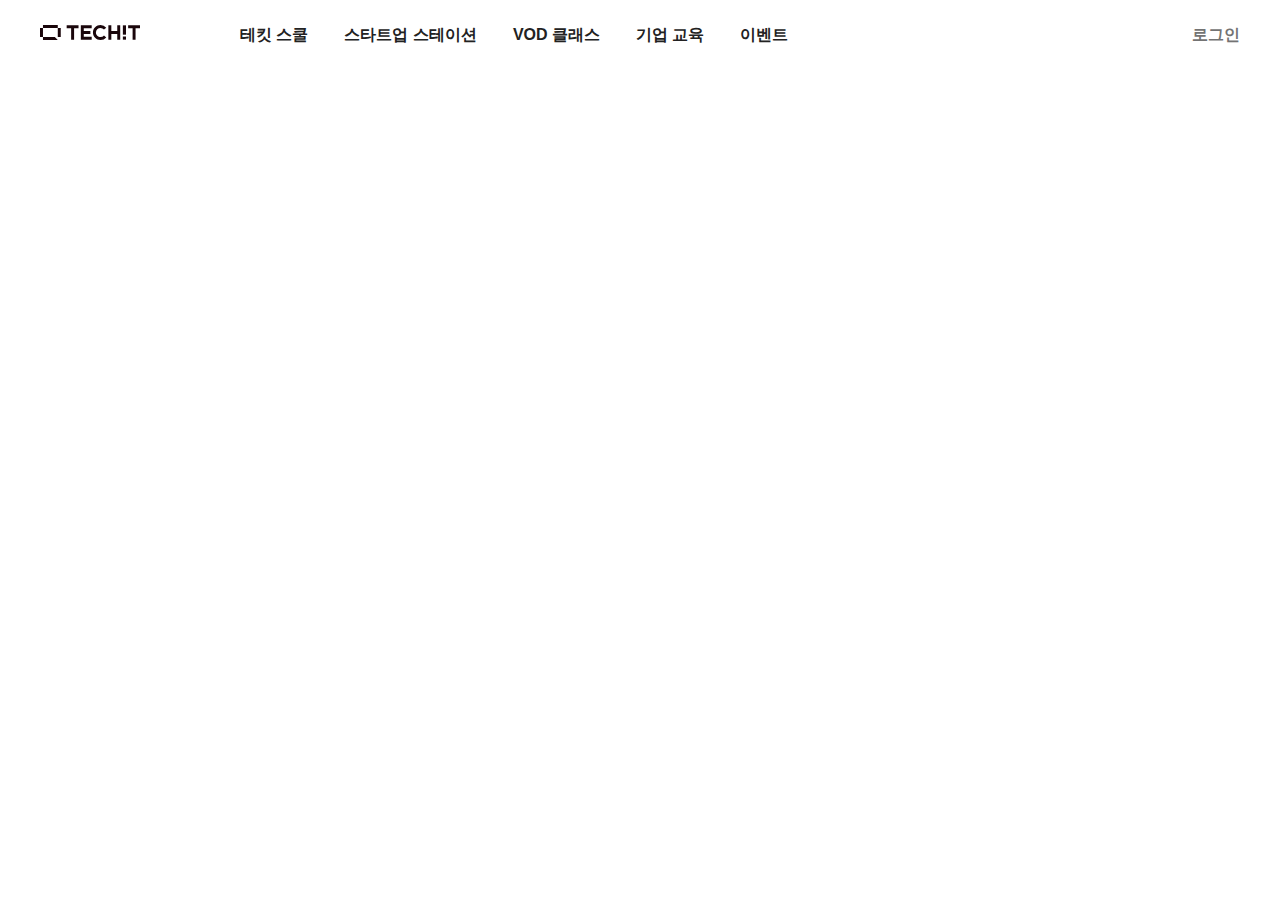
<file: index.html>
<!DOCTYPE html>
<html lang="en">
  <head>
    <meta charset="UTF-8" />
    <meta http-equiv="X-UA-Compatible" content="IE=edge" />
    <meta name="viewport" content="width=device-width, initial-scale=1.0" />
    <link rel="stylesheet" href="style.css" />
    <title>DAY2</title>
  </head>
  <body>
    <header>
      <div class="menu">
        <img src="techit_logo.svg" alt="logo" />
        <button class="firstBtn">테킷 스쿨</button>
        <button>스타트업 스테이션</button>
        <button>VOD 클래스</button>
        <button>기업 교육</button>
        <button>이벤트</button>
      </div>

      <div class="loginBox">
        <button class="login">로그인</button>
        <svg
          xmlns="http://www.w3.org/2000/svg"
          fill="none"
          viewBox="0 0 24 24"
          stroke="currentColor"
          class="ellipsis"
        >
          <path
            stroke-linecap="round"
            stroke-linejoin="round"
            stroke-width="2"
            d="M4 6h16M4 12h16M4 18h16"
          ></path>
        </svg>
      </div>
    </header>
  </body>
</html>
</file>
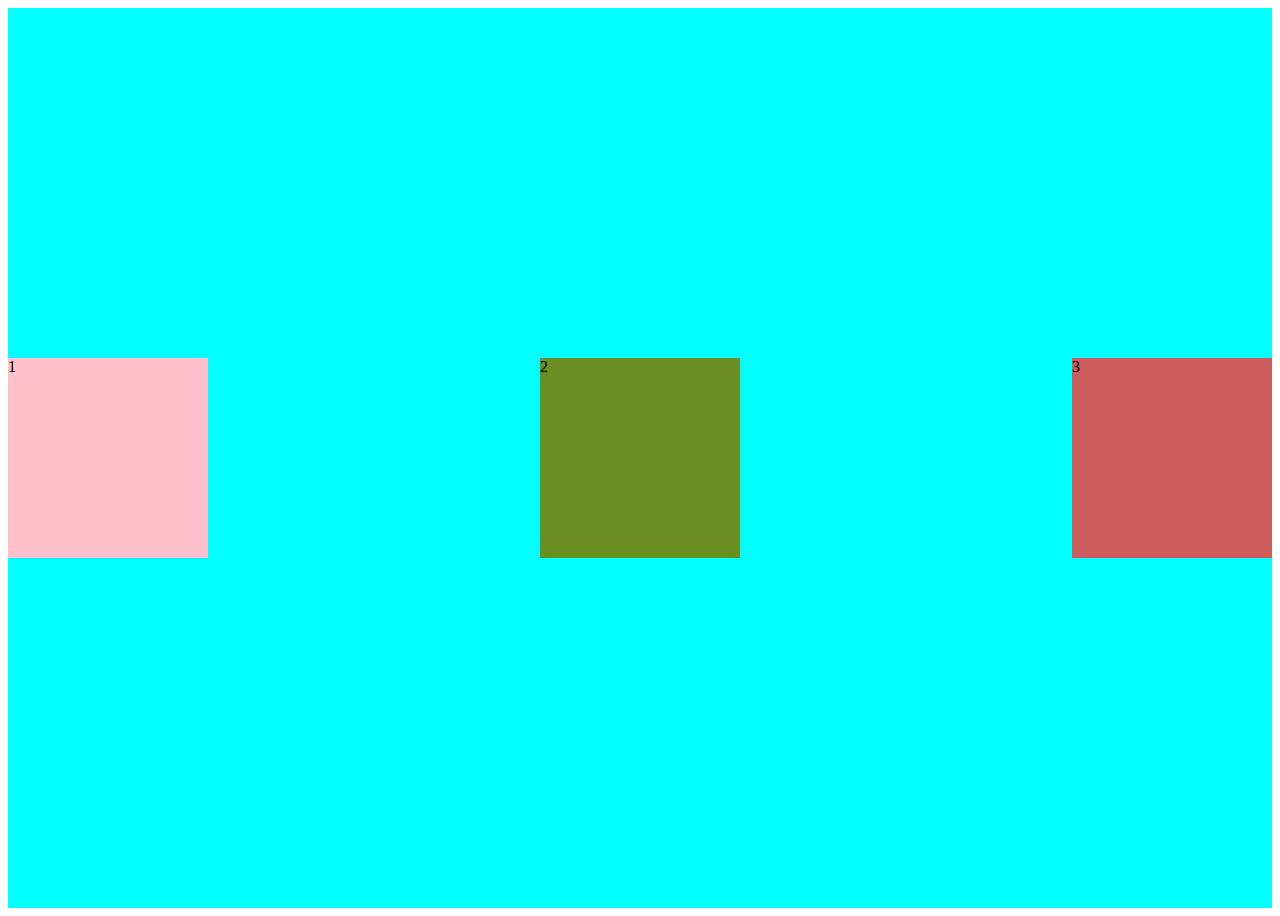
<file: flexbox.html>
<!DOCTYPE html>
<html lang="en">
  <head>
    <meta charset="UTF-8" />
    <meta http-equiv="X-UA-Compatible" content="IE=edge" />
    <meta name="viewport" content="width=device-width, initial-scale=1.0" />
    <link rel="stylesheet" href="flexbox.css" />
    <title>Document</title>
  </head>
  <body>
    <div class="container">
      <div class="box">1</div>
      <div class="box">2</div>
      <div class="box">3</div>
    </div>
  </body>
</html>
</file>
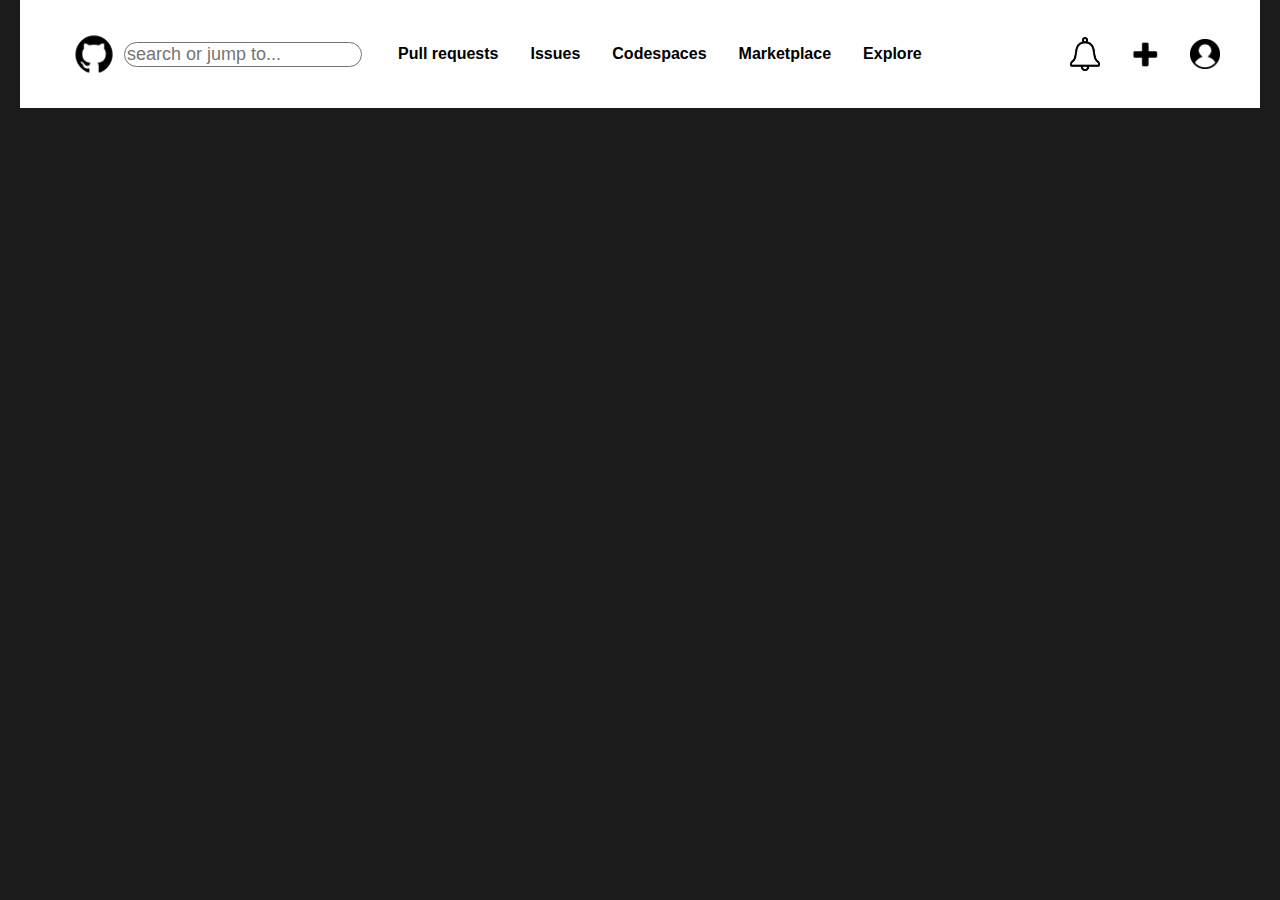
<file: work1.html>
<!DOCTYPE html>
<html lang="en">
  <head>
    <meta charset="UTF-8" />
    <meta http-equiv="X-UA-Compatible" content="IE=edge" />
    <meta name="viewport" content="width=device-width, initial-scale=1.0" />
    <link rel="stylesheet" href="work1.css" />
    <title>work1_Github</title>
  </head>
  <body>
    <header>
      <div class="navbar">
        <img src="github_logo.png" class="logo" alt="logo" />
        <div class="search">
          <input type="text" placeholder="search or jump to..." />
        </div>
        <button>Pull requests</button>
        <button>Issues</button>
        <button>Codespaces</button>
        <button>Marketplace</button>
        <button>Explore</button>
      </div>

      <div class="navbar-right">
        <img src="notification.png" />
        <img src="plusicon.png" />
        <img src="profileicon.png" />
      </div>
    </header>
  </body>
</html>
</file>
<file: style.css>
body {
  margin: 0;
}

header {
  padding: 24px;
  display: flex;
  justify-content: space-between;
  max-width: 1200px;
  margin: auto;
}

img {
  width: 100px;
}

button {
  background-color: white;
  border: 0;
  color: #222222;
  font-size: 16px;
  font-weight: 600;
  padding-left: 16px;
  padding-right: 16px;
  display: none;
}

.login {
  display: inline-block;
  border: 1px solid rgb(232, 232, 232);
  border-radius: 9999px;
  font-size: 14px;
  padding: 8px, 16px;
}

.firstBtn {
  margin-left: 80px;
}

.loginBox {
  display: flex;
}

.ellpisis {
  width: 24px;
}

@media (min-width: 1024px) {
  button {
    display: inline-block;
  }

  .ellipsis {
    display: none;
  }

  .login {
    color: #737373;
    font-size: 16px;
    border: 0;
    padding: 0;
  }
}
</file>
<file: flexbox.css>
.container {
  display: flex;
  flex-direction: row;
  justify-content: space-between;

  align-items: center;

  min-height: 100vh;
  background-color: aqua;
}

.box {
  width: 200px;
  height: 200px;
}

.box:nth-child(1) {
  background-color: pink;
}

.box:nth-child(2) {
  background-color: olivedrab;
}

.box:nth-child(3) {
  background-color: indianred;
}
</file>
<file: work1.css>
body {
  margin: 0;
  background-color: #1b1b1b;
}

header {
  display: flex;
  justify-content: space-between;
  max-width: 1200px;
  margin: auto;
  padding-right: 20px;
  padding-left: 20px;

  background-color: white;
}

.navbar {
  display: flex;
  justify-content: space-between;
  align-items: center;
  padding: 24px;
}

.logo {
  width: 60px;
  margin: 0;
  padding: 0;
}

img {
  width: 30px;
  margin-bottom: auto;
  margin-top: auto;
  padding-left: 10px;
  padding-right: 20px;
}

input {
  border: 1px solid #737373;
  border-radius: 20px;
  margin-right: 20px;
  font-size: 18px;
}

.search {
  display: none;
}

button {
  display: none;
  border: 0;
  background-color: white;
  color: black;
  font-size: 16px;
  font-weight: 600;
  padding-left: 16px;
  padding-right: 16px;
  padding-top: auto;
  margin-bottom: auto;
  margin-top: auto;
}

.navbar-right {
  display: flex;
}

@media (min-width: 1024px) {
  button {
    display: inline-block;
  }
  .search {
    display: inline-block;
  }
}
</file>
